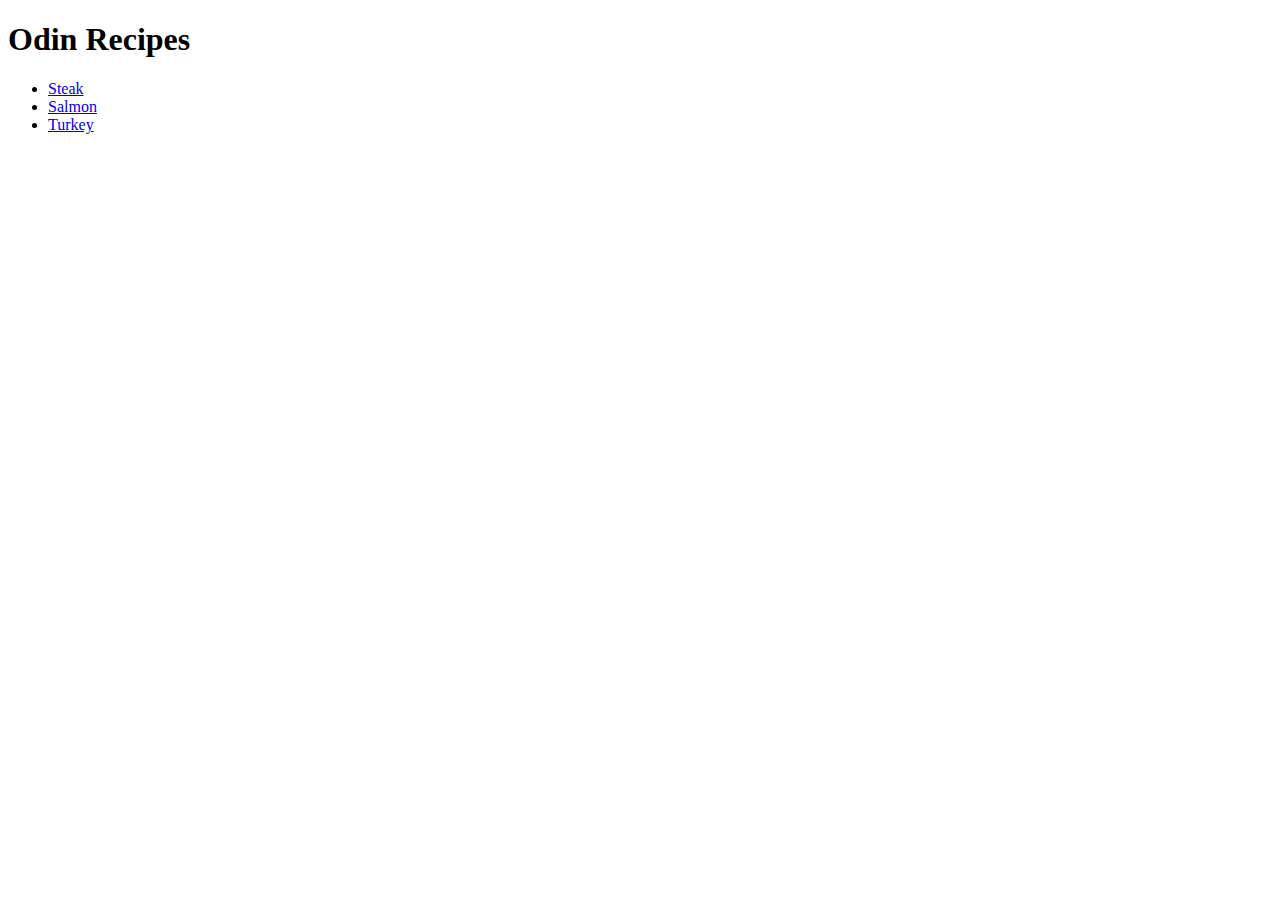
<file: odin-recipes/index.html>
<!DOCTYPE html>
<html lang="en">
<head>
  <meta charset="UTF-8">
  <meta http-equiv="X-UA-Compatible" content="IE=edge">
  <meta name="viewport" content="width=device-width, initial-scale=1.0">
  <title>First Webpage</title>
</head>
<body>
  <h1>Odin Recipes</h1>
  <ul>
    <li><a href="recipes/steak.html">Steak</a></li>
    <li><a href="recipes/salmon.html">Salmon</a></li>
    <li><a href="recipes/turkey.html">Turkey</a></li>
  </ul>
   
  
  <p>
  
</body>
</html>
</file>
